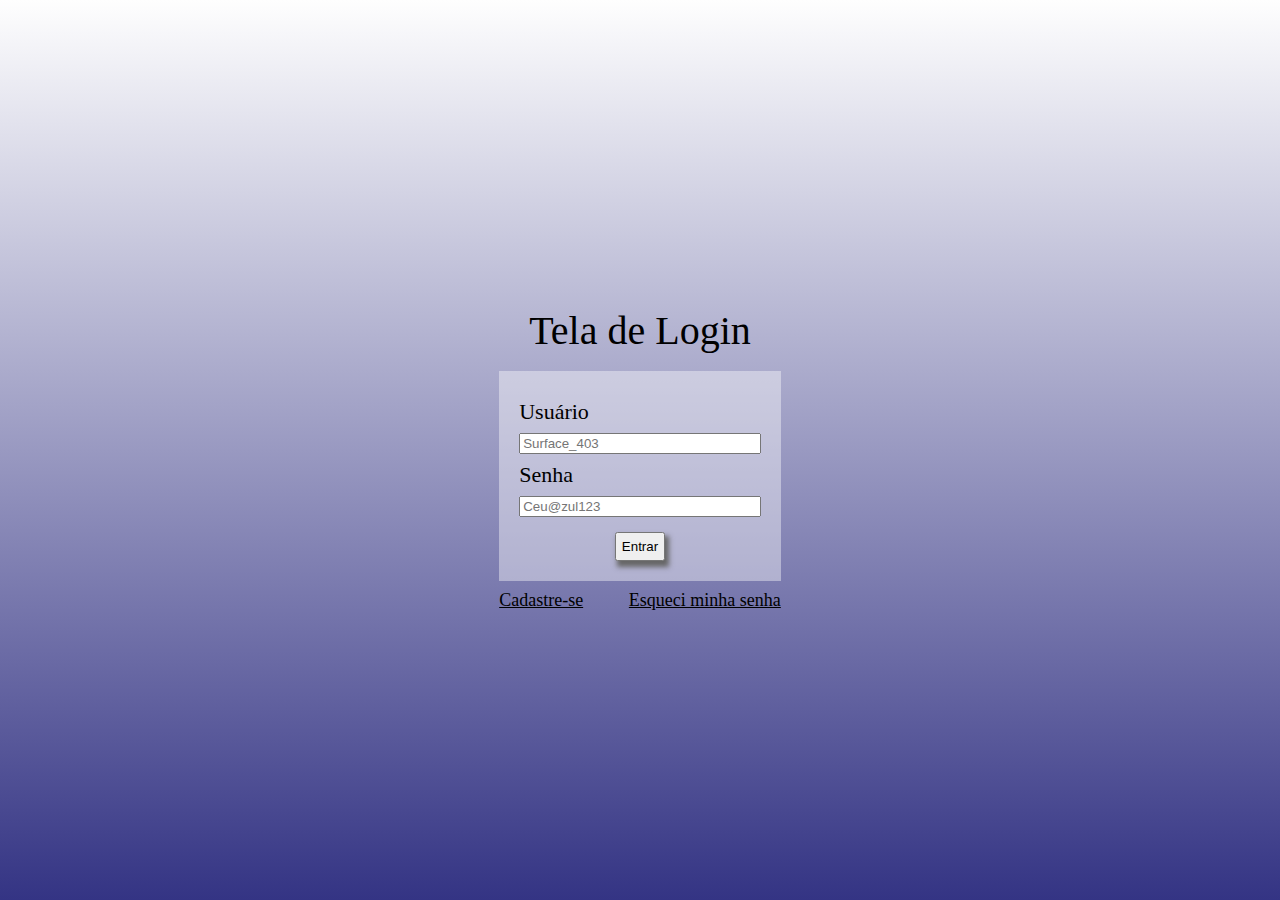
<file: index.html>
<!DOCTYPE html>
<html lang="en">
<head>
    <meta charset="UTF-8">
    <meta name="viewport" content="width=device-width, initial-scale=1.0">
    <title>Document</title>
    <link rel="stylesheet" href="./assets/css/reset.css">
    <link rel="stylesheet" href="./assets/css/index.css">
    <link rel="preconnect" href="https://fonts.googleapis.com">

</head>
<body>
    <div class="login">
        <h1 class="login-title">Tela de Login</h1>
        <div class="login-items">
            <label class="login-text">Usuário</label>
            <input type="text" placeholder="Surface_403">
            <label class="login-text">Senha</label>
            <input type="text" placeholder="Ceu@zul123">
            
            <button class="login-button">Entrar</button>
        </div>
        
        <div class="login-extra">
            <label>Cadastre-se</label>
            <label>Esqueci minha senha</label>
        </div>
    </div>
    
</body>
</html>
</file>
<file: assets/css/index.css>
.login {
    display: flex;
    flex-direction: column;
    background: linear-gradient(#fefefe, #343484);
    height: 100vh;
    justify-content: center;
}

.login-title {
    text-align: center;
    font-size: 40px;
    margin: 20px;
}

.login-items {
    display: flex;
    flex-direction: column;
    padding:20px 20px;
    background-color: rgba(255, 255, 255, 0.407);
    margin: 0% 39%;
    margin-bottom: 10px;
}
.login-text {
    font-size: 22px;
    padding: 10px;
    padding-left: 0px;
}

.login-extra {
    display: flex;
    justify-content: space-between;
    margin: 0% 39%;
    font-size: 18px;
    cursor:pointer;
    text-decoration: underline;
}
.login-button {
    align-self: center;
    margin: 15px 0px 0px 0px;
    width: fit-content;
    padding: 5px;
    box-shadow: 3px 5px 5px 1px rgba(102,102,102,1);
}
</file>
